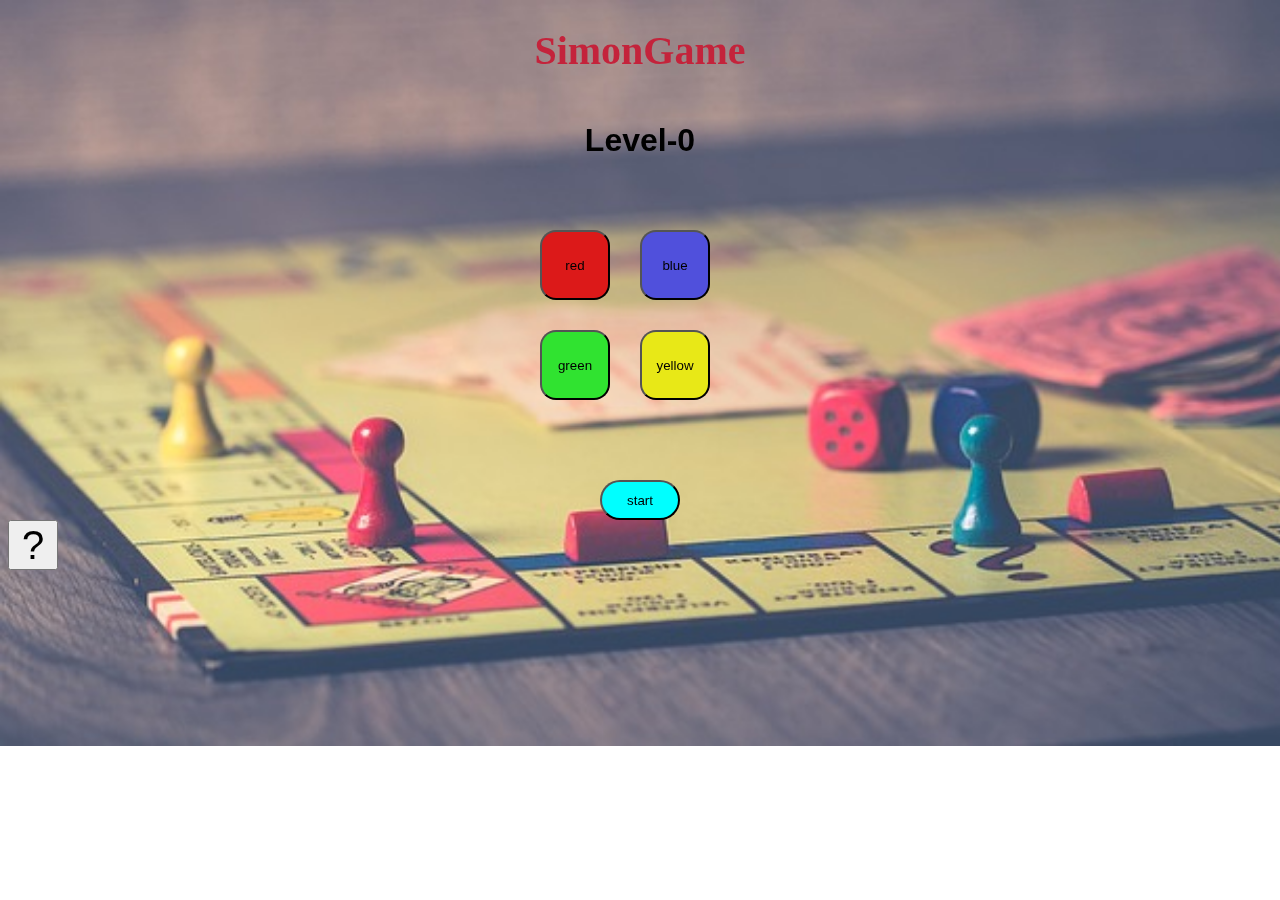
<file: index.html>
<!DOCTYPE html>
<html lang="en">
<head>
    <meta charset="UTF-8">
    <meta name="viewport" content="width=device-width, initial-scale=1.0">
    <title>SimonGame</title>
    <link href="index.css" rel="stylesheet"> 
</head>
<body id="back-ground">
    <h1 id="gamename">SimonGame</h1>
<div class="main-content">
    <h1 id="result">Level-0</h1>
    <div class="buttons-simon">
    <button id="red" onclick="red()">red</button>
    <button id="blue" onclick="blue()">blue</button>
    <button id="green" onclick="green()">green</button>
    <button id="yellow" onclick="yellow()">yellow</button>
</div>
<button id="start" onclick="start()">start</button>
</div>
<div> 
    <button id="what" onclick="questionmark()" >?</button>
    <div id="instructions" class="instructionshide">
        <ol>
        <li>Press the Start button to turn on the game. The game will start with a simple pattern.</li>
        <li>Pay attention to the pattern. Each color will light up, and there will be a sound.</li>
        <li>Remember the order in which the colors light up and the sounds play. This is the pattern you need to repeat.</li>
        <li>After the pattern finishes, it's your turn. Press the buttons in the same order as the pattern you saw and heard.</li>
        <li>If you press the right buttons in the right order, the game will show the same pattern again, but with an extra step added every time.</li>
        <li>Keep copying the pattern as it gets longer and more challenging.</li>
        <li>If you press the wrong button or forget the pattern, the game ends, and you have to start again.</li>
        <li>Keep playing and try to beat your highest score!   </li>
      </ol>
      </div>
</div>

<script src="index.js"></script>  
</body>
</html>
</file>
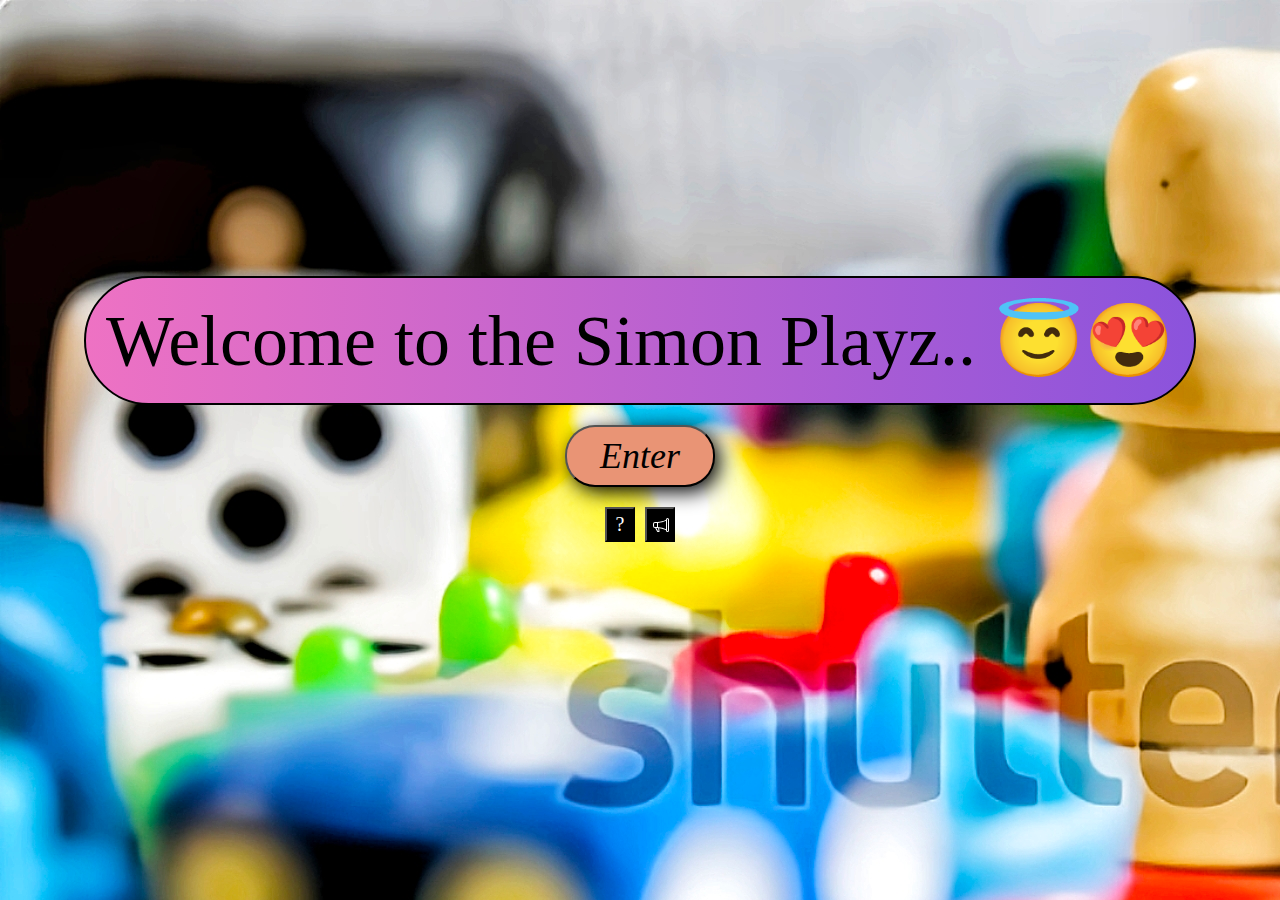
<file: simon game.html>
<title>SIMON'S GAME</title>
<head>
    <script src="https://ajax.googleapis.com/ajax/libs/jquery/3.6.4/jquery.min.js"></script>
    </head>
<body  class="total">
    <div class="welcome">
     <div class="wel">
       <div class="gradient">
            Welcome to the Simon Playz..
                    &#128519&#128525
        </div> 
     </div>   
     <button  class="button">Enter</button>
     <div class="flex1" style="display: flex;gap: 10px;">
        <button class="help">?</button>
     <button class="speaker"><svg xmlns="http://www.w3.org/2000/svg" width="16" height="16" fill="currentColor" class="bi bi-megaphone" viewBox="0 0 16 16">
        <path d="M13 2.5a1.5 1.5 0 0 1 3 0v11a1.5 1.5 0 0 1-3 0v-.214c-2.162-1.241-4.49-1.843-6.912-2.083l.405 2.712A1 1 0 0 1 5.51 15.1h-.548a1 1 0 0 1-.916-.599l-1.85-3.49a68.14 68.14 0 0 0-.202-.003A2.014 2.014 0 0 1 0 9V7a2.02 2.02 0 0 1 1.992-2.013 74.663 74.663 0 0 0 2.483-.075c3.043-.154 6.148-.849 8.525-2.199V2.5zm1 0v11a.5.5 0 0 0 1 0v-11a.5.5 0 0 0-1 0zm-1 1.35c-2.344 1.205-5.209 1.842-8 2.033v4.233c.18.01.359.022.537.036 2.568.189 5.093.744 7.463 1.993V3.85zm-9 6.215v-4.13a95.09 95.09 0 0 1-1.992.052A1.02 1.02 0 0 0 1 7v2c0 .55.448 1.002 1.006 1.009A60.49 60.49 0 0 1 4 10.065zm-.657.975 1.609 3.037.01.024h.548l-.002-.014-.443-2.966a68.019 68.019 0 0 0-1.722-.082z"/>
      </svg></button>
     </div>
    <div class="helpbox">
        HELP:-<br>
        <svg xmlns="http://www.w3.org/2000/svg" width="16" height="16" fill="currentColor" class="bi bi-arrow-right" viewBox="0 0 16 16">
            <path fill-rule="evenodd" d="M1 8a.5.5 0 0 1 .5-.5h11.793l-3.147-3.146a.5.5 0 0 1 .708-.708l4 4a.5.5 0 0 1 0 .708l-4 4a.5.5 0 0 1-.708-.708L13.293 8.5H1.5A.5.5 0 0 1 1 8z"/>
          </svg>Let's see how this game actually works&#129321.<br><hr>
          <svg xmlns="http://www.w3.org/2000/svg" width="16" height="16" fill="currentColor" class="bi bi-arrow-right" viewBox="0 0 16 16">
            <path fill-rule="evenodd" d="M1 8a.5.5 0 0 1 .5-.5h11.793l-3.147-3.146a.5.5 0 0 1 .708-.708l4 4a.5.5 0 0 1 0 .708l-4 4a.5.5 0 0 1-.708-.708L13.293 8.5H1.5A.5.5 0 0 1 1 8z"/>
          </svg>In the first round a random colour blinks and the player has to memorize the color and click on it.<br><hr>
          <svg xmlns="http://www.w3.org/2000/svg" width="16" height="16" fill="currentColor" class="bi bi-arrow-right" viewBox="0 0 16 16">
            <path fill-rule="evenodd" d="M1 8a.5.5 0 0 1 .5-.5h11.793l-3.147-3.146a.5.5 0 0 1 .708-.708l4 4a.5.5 0 0 1 0 .708l-4 4a.5.5 0 0 1-.708-.708L13.293 8.5H1.5A.5.5 0 0 1 1 8z"/>
          </svg>Once the colour is right the next successive colour blinks ,here the player has to click the previous colour and the present colour in the sequence of blink. <br><hr>
          <svg xmlns="http://www.w3.org/2000/svg" width="16" height="16" fill="currentColor" class="bi bi-arrow-right" viewBox="0 0 16 16">
            <path fill-rule="evenodd" d="M1 8a.5.5 0 0 1 .5-.5h11.793l-3.147-3.146a.5.5 0 0 1 .708-.708l4 4a.5.5 0 0 1 0 .708l-4 4a.5.5 0 0 1-.708-.708L13.293 8.5H1.5A.5.5 0 0 1 1 8z"/>
          </svg>After every successive right attempt a random colour blinks and the player has to click all the colours from the start that he remembers in the correct sequence.<br><hr>
          <svg xmlns="http://www.w3.org/2000/svg" width="16" height="16" fill="currentColor" class="bi bi-arrow-right" viewBox="0 0 16 16">
            <path fill-rule="evenodd" d="M1 8a.5.5 0 0 1 .5-.5h11.793l-3.147-3.146a.5.5 0 0 1 .708-.708l4 4a.5.5 0 0 1 0 .708l-4 4a.5.5 0 0 1-.708-.708L13.293 8.5H1.5A.5.5 0 0 1 1 8z"/>
          </svg>If a wrong attempt is detected the game will stop &#129319 and the game can be restarted by pressing the start button.<br><hr>
          <svg xmlns="http://www.w3.org/2000/svg" width="16" height="16" fill="currentColor" class="bi bi-arrow-right" viewBox="0 0 16 16">
            <path fill-rule="evenodd" d="M1 8a.5.5 0 0 1 .5-.5h11.793l-3.147-3.146a.5.5 0 0 1 .708-.708l4 4a.5.5 0 0 1 0 .708l-4 4a.5.5 0 0 1-.708-.708L13.293 8.5H1.5A.5.5 0 0 1 1 8z"/>
          </svg>Thank you ,hope you have fun &#128519....  <br><hr>
          

    </div>
</div>

  <div class="simon">
    <img class="arrow" src="arrow.jpeg">
    <button class="help1">?</button>
    <div class="helpbox1">
        HELP:-<br>
        <svg xmlns="http://www.w3.org/2000/svg" width="16" height="16" fill="currentColor" class="bi bi-arrow-right" viewBox="0 0 16 16">
            <path fill-rule="evenodd" d="M1 8a.5.5 0 0 1 .5-.5h11.793l-3.147-3.146a.5.5 0 0 1 .708-.708l4 4a.5.5 0 0 1 0 .708l-4 4a.5.5 0 0 1-.708-.708L13.293 8.5H1.5A.5.5 0 0 1 1 8z"/>
          </svg>Let's see how this game actually works&#129321.<br><hr>
          <svg xmlns="http://www.w3.org/2000/svg" width="16" height="16" fill="currentColor" class="bi bi-arrow-right" viewBox="0 0 16 16">
            <path fill-rule="evenodd" d="M1 8a.5.5 0 0 1 .5-.5h11.793l-3.147-3.146a.5.5 0 0 1 .708-.708l4 4a.5.5 0 0 1 0 .708l-4 4a.5.5 0 0 1-.708-.708L13.293 8.5H1.5A.5.5 0 0 1 1 8z"/>
          </svg>In the first round a random colour blinks and the player has to memorize the color and click on it.<br><hr>
          <svg xmlns="http://www.w3.org/2000/svg" width="16" height="16" fill="currentColor" class="bi bi-arrow-right" viewBox="0 0 16 16">
            <path fill-rule="evenodd" d="M1 8a.5.5 0 0 1 .5-.5h11.793l-3.147-3.146a.5.5 0 0 1 .708-.708l4 4a.5.5 0 0 1 0 .708l-4 4a.5.5 0 0 1-.708-.708L13.293 8.5H1.5A.5.5 0 0 1 1 8z"/>
          </svg>Once the colour is right the next successive colour blinks ,here the player has to click the previous colour and the present colour in the sequence of blink. <br><hr>
          <svg xmlns="http://www.w3.org/2000/svg" width="16" height="16" fill="currentColor" class="bi bi-arrow-right" viewBox="0 0 16 16">
            <path fill-rule="evenodd" d="M1 8a.5.5 0 0 1 .5-.5h11.793l-3.147-3.146a.5.5 0 0 1 .708-.708l4 4a.5.5 0 0 1 0 .708l-4 4a.5.5 0 0 1-.708-.708L13.293 8.5H1.5A.5.5 0 0 1 1 8z"/>
          </svg>After every successive right attempt a random colour blinks and the player has to click all the colours from the start that he remembers in the correct sequence.<br><hr>
          <svg xmlns="http://www.w3.org/2000/svg" width="16" height="16" fill="currentColor" class="bi bi-arrow-right" viewBox="0 0 16 16">
            <path fill-rule="evenodd" d="M1 8a.5.5 0 0 1 .5-.5h11.793l-3.147-3.146a.5.5 0 0 1 .708-.708l4 4a.5.5 0 0 1 0 .708l-4 4a.5.5 0 0 1-.708-.708L13.293 8.5H1.5A.5.5 0 0 1 1 8z"/>
          </svg>If a wrong attempt is detected the game will stop &#129319 and the game can be restarted by pressing the start button.<br><hr>
          <svg xmlns="http://www.w3.org/2000/svg" width="16" height="16" fill="currentColor" class="bi bi-arrow-right" viewBox="0 0 16 16">
            <path fill-rule="evenodd" d="M1 8a.5.5 0 0 1 .5-.5h11.793l-3.147-3.146a.5.5 0 0 1 .708-.708l4 4a.5.5 0 0 1 0 .708l-4 4a.5.5 0 0 1-.708-.708L13.293 8.5H1.5A.5.5 0 0 1 1 8z"/>
          </svg>Thank you ,hope you have fun &#128519....  <br><hr>
          

    </div>
    <div style="display: flex;flex-direction: column;" class="flex">
        <div style="display: flex;flex-direction: row;justify-content: center;align-items: center;" class="level">
            <div class="level0">Level :</div>
            <div class="level1">0</div>
        </div>
        <div class="grid">
        <button onclick="clickedblue()" class="blue help" style="background-color: blue;"></button>
        <button onclick="clickedred()" class="red help" style="background-color: red;"></button>
        <button onclick="clickedgreen()" class="green help" style="background-color:  rgb(103, 213, 103);"></button>
        <button onclick="clickedyellow()" class="yellow help" style="background-color: yellow;"></button>
       
    
    </div>
    
    <div class="wood">

        <button class="startbutton" onclick="start()">Start</button>
        <div class="display">Let's begin...</div>
        <div class="score1" style="display: inline-flex;flex-direction: row;"> SCORE :  <div class="score"> 0</div></div>
    </div>
    </div>
  </div>  

</body>
<style>
    @media(max-width:600px) {
    
    .level{
        color: white;
        font-size: 30px;
        background-color: black;
        font-family:Verdana, Geneva, Tahoma, sans-serif;
        height: 100px;
        width: 300px;
        border-radius: 30px;
    }
     
    .flex1{
        flex-direction: column;
    }
    .wood{
        display: inline-flex;
        gap: 10px;
        padding: 10px;
        flex-direction:column ;
        color:white;
        font-family:'Trebuchet MS', 'Lucida Sans Unicode', 'Lucida Grande', 'Lucida Sans', Arial, sans-serif;
        text-align: center;
        align-items: center;
        font-size: 340%;
        width: 70%;
        height: 300px;
        background-image: url(wooden\ back.jpg);
    }
    .help1{
        height: 40px;
        width: 40px;
        vertical-align: top;
        font-size: 20px;
        color: white;
        background-color: black;
    }
    .arrow{
        height: 40px;
        width: 40px;
        justify-content: center;
        margin-left:100px ;
    }
    .helpbox{
        color: white;
        overflow: auto;
        background-color: black;
        width:50%;
        height: 100%;
        padding: 20px;
        font-size: 20px;
        border: 2px solid white;
        
    }
    .helpbox1{
        color: white;
        overflow: auto;
        background-color: black;
        width:50%;
        font-family: Verdana, Geneva, Tahoma, sans-serif;
        height: 400px;
        padding: 20px;
        font-size: 20px;
        border: 2px solid white;
    }
    .speaker{
        width: 30px;
        height:35px;
        font-family:Verdana, Geneva, Tahoma, sans-serif;
        color:white;
        font-size: 20px;
        background-color: black;
        cursor: pointer;
    }
    .speaker:hover{
        background-color: rgb(97, 90, 90);
        box-shadow: 5px 3px 10px;
    }
    .speaker:active{
        background-color: white;
        color: black;
    }
    .help{
        width: 30px;
        height:35px;
        font-family:Verdana, Geneva, Tahoma, sans-serif;
        color:white;
        font-size: 20px;
        background-color: black;
        cursor: pointer;
    }
    .help:hover,.help1:hover,.arrow:hover{
        background-color: rgb(97, 90, 90);
        box-shadow: 5px 3px 10px;
    }
    .help:active,.help1:active,.arrow:active{
        background-color: white;
        color: black;
    }
    .audio{
       opacity: 0;
    }
    .button{
        height: 10%;
        width: 150px;
        border-radius: 30px;
        font-size: 50%;
        font-style: oblique;
        font-family:Arial, Helvetica, sans-serif;
        background-color: rgb(233, 148, 117);
        cursor: pointer;
        box-shadow: 5px 5px 20px;
        transition:box-shadow 0.2s,font-size 0.2s,height 0.2s,width 0.2s ;
        
    }
    .button:hover{
        box-shadow: 7px 7px 10px;
        font-size:60% ;
        height: 11%;
        width: 155px;
    }
    .button:active{
        background-color: rgb(225, 111, 69);
        border:1px solid white;

    }
    .wel{
        border:2px solid black;
        border-radius: 80px;
        padding: 20px;
        transition: color 1s,font-size 1s;
        
    }
    .wel:hover{
        color: white;
        font-size:110% ;
    }
    .welcome{
        margin-top:100px ;
        display: flex;
        flex-direction: column;
        gap: 20px;
        align-items: center;
        text-align: justify;
        vertical-align: middle;
        font-size: 450%;
        height: 70%;
        justify-content: center;
        font-family:Verdana, Geneva, Tahoma, sans-serif;
        color: black;
        
        
        
    }
    .failurecase{
        background-color: red;
        font-family:Arial, Helvetica, sans-serif;
        font-weight: 900;
    }
    .successcase{
        background-color: rgb(78, 208, 78);
        font-family:Arial, Helvetica, sans-serif;
        font-weight: 900;
    }
    .total {
        background-image: url(IMG_20230920_163412.jpg);
        }
        .wel {
    background: linear-gradient(270deg, #ff0000, #eeff00, #00ff2b, #00fff6, #0027ff, #ee72c3);
    background-size: 1200% 1200%;

    -webkit-animation: AnimationName 15s ease infinite;
    -moz-animation: AnimationName 15s ease infinite;
    animation: AnimationName 15s ease infinite;
}

@-webkit-keyframes AnimationName {
    0%{background-position:0% 50%}
    50%{background-position:100% 50%}
    100%{background-position:0% 50%}
}
@-moz-keyframes AnimationName {
    0%{background-position:0% 50%}
    50%{background-position:100% 50%}
    100%{background-position:0% 50%}
}
@keyframes AnimationName {
    0%{background-position:0% 50%}
    50%{background-position:100% 50%}
    100%{background-position:0% 50%}
}


.display{
       
        padding-top: 15px;
        height: 100px;
        width: 500px;
        border-radius: 30px;
        font-family:Cambria, Cochin, Georgia, Times, 'Times New Roman', serif;
        text-align: center;
        align-items: center;
        
    }
    .startbutton{
        display: block;
        background-color:rgb(0, 0, 0);
        height: 60px;
        width: 100px;
        font-size: 2rem;
        padding: 5px;
        color: white;
        font-family:Verdana, Geneva, Tahoma, sans-serif;    
        font-style: oblique;
        font-weight: 800;
        border-radius: 10px;
        margin: 0% 45%;
        transition:box-shadow 0.2s ;
    }
    .startbutton:hover{
        cursor: pointer;
        box-shadow: 5px 5px 10px white;
    }
    .startbutton:active{
        cursor: pointer;
        background-color: white;
        color: black;
        box-shadow: 5px 5px 10px white;
    }
    .flex{
        display: flex;
        align-items: center;
        text-align: center;
        justify-content: center;
        margin: 5%;
        flex-wrap: wrap;
        gap: 20px;
    }
    .grid{
        display: grid;
        grid-template-columns: 50% 50%;
        grid-template-rows: 50% 50%;
        gap: 10px;
        border: 3px solid black;
        padding :5%;
        border-radius: 50%;
        background-color: black;
        border: 2px solid white;
    
    }
    .grid>*{
        border: 2px solid  black;
        
    }
    .grid>*:active{
        opacity: 0.5;
    }
    .blue,.red,.green,.yellow{
        height: 200px;
        width:200px;
        cursor: pointer;
        border-radius: 60px;
        transition: box-shadow 0.2s;
    }
    .blue:active,.red:active,.green:active,.yellow:active{
        opacity: 0.5;
        border-style: dashed;       
    }
    



    .blink{
        opacity:0.2;
        border:4px solid white;
    } 
}




.level{
        color: white;
        font-size: 30px;
        background-color: black;
        font-family:Verdana, Geneva, Tahoma, sans-serif;
        height: 100px;
        width: 300px;
        border-radius: 30px;
    }
    .score1{
        font-family:cursive;
    }
    
    .wood{
        display: inline-flex;
        gap: 10px;
        padding: 10px;
        flex-direction:column ;
        color:white;
        font-family:'Trebuchet MS', 'Lucida Sans Unicode', 'Lucida Grande', 'Lucida Sans', Arial, sans-serif;
        text-align: center;
        align-items: center;
        font-size: 340%;
        width: 70%;
        height: 300px;
        background-image: url(wooden\ back.jpg);
    }
    .help1{
        height: 40px;
        width: 40px;
        vertical-align: top;
        font-size: 20px;
        color: white;
        background-color: black;
    }
    .arrow{
        height: 40px;
        width: 40px;
        justify-content: center;
        margin-left:100px ;
    }
    .helpbox{
        color: white;
        overflow: auto;
        background-color: black;
        width:50%;
        height: 100%;
        padding: 20px;
        font-size: 20px;
        border: 2px solid white;
        
    }
    .helpbox1{
        color: white;
        overflow: auto;
        background-color: black;
        width:50%;
        height: 400px;
        padding: 20px;
        font-size: 20px;
        font-family: cursive;
        border: 2px solid white;
    }
    .speaker{
        width: 30px;
        height:35px;
        font-family: cursive;
        color:white;
        font-size: 20px;
        background-color: black;
        cursor: pointer;
    }
    .speaker:hover{
        background-color: rgb(97, 90, 90);
        box-shadow: 5px 3px 10px;
    }
    .speaker:active{
        background-color: white;
        color: black;
    }
    .help{
        width: 30px;
        height:35px;
        font-family: cursive;
        color:white;
        font-size: 20px;
        background-color: black;
        cursor: pointer;
    }
    .help:hover,.help1:hover,.arrow:hover{
        background-color: rgb(97, 90, 90);
        box-shadow: 5px 3px 10px;
    }
    .help:active,.help1:active,.arrow:active{
        background-color: white;
        color: black;
    }
    .audio{
       opacity: 0;
    }
    .button{
        height: 10%;
        width: 150px;
        border-radius: 30px;
        font-size: 50%;
        font-style: oblique;
        font-family: cursive;
        background-color: rgb(233, 148, 117);
        cursor: pointer;
        box-shadow: 5px 5px 20px;
        transition:box-shadow 0.2s,font-size 0.2s,height 0.2s,width 0.2s ;
        
    }
    .button:hover{
        box-shadow: 7px 7px 10px;
        font-size:60% ;
        height: 11%;
        width: 155px;
    }
    .button:active{
        background-color: rgb(225, 111, 69);
        border:1px solid white;

    }
    .wel{
        border:2px solid black;
        border-radius: 80px;
        padding: 20px;
        transition: color 1s,font-size 1s;
        
    }
    .wel:hover{
        color: white;
        font-size:110% ;
    }
    .welcome{
        margin-top:100px ;
        display: flex;
        flex-direction: column;
        gap: 20px;
        align-items: center;
        text-align: justify;
        vertical-align: middle;
        font-size: 450%;
        height: 70%;
        justify-content: center;
        font-family: cursive;
        color: black;
        
        
        
    }
    .failurecase{
        background-color: red;
        font-family: cursive;
        font-weight: 900;
    }
    .successcase{
        background-color: rgb(78, 208, 78);
        font-family: cursive;
        font-weight: 900;
    }
    .total {
        background-image: url(IMG_20230920_163412.jpg);
        }
        .wel {
    background: linear-gradient(270deg, #ff0000, #eeff00, #00ff2b, #00fff6, #0027ff, #ee72c3);
    background-size: 1200% 1200%;

    -webkit-animation: AnimationName 15s ease infinite;
    -moz-animation: AnimationName 15s ease infinite;
    animation: AnimationName 15s ease infinite;
}

@-webkit-keyframes AnimationName {
    0%{background-position:0% 50%}
    50%{background-position:100% 50%}
    100%{background-position:0% 50%}
}
@-moz-keyframes AnimationName {
    0%{background-position:0% 50%}
    50%{background-position:100% 50%}
    100%{background-position:0% 50%}
}
@keyframes AnimationName {
    0%{background-position:0% 50%}
    50%{background-position:100% 50%}
    100%{background-position:0% 50%}
}


.display{
       
        padding-top: 15px;
        height: 100px;
        width: 500px;
        border-radius: 30px;
        font-family:cursive;
        text-align: center;
        align-items: center;
        
    }
    .startbutton{
        display: block;
        background-color:rgb(0, 0, 0);
        height: 60px;
        width: 100px;
        font-size: 2rem;
        padding: 5px;
        color: white;
        font-family:cursive;    
        font-style: oblique;
        font-weight: 800;
        border-radius: 10px;
        margin: 0% 45%;
        transition:box-shadow 0.2s ;
    }
    .startbutton:hover{
        cursor: pointer;
        box-shadow: 5px 5px 10px white;
    }
    .startbutton:active{
        cursor: pointer;
        background-color: white;
        color: black;
        box-shadow: 5px 5px 10px white;
    }
    .flex{
        display: flex;
        align-items: center;
        text-align: center;
        justify-content: center;
        margin: 5%;
        flex-wrap: wrap;
        gap: 20px;
    }
    .grid{
        display: grid;
        grid-template-columns: 50% 50%;
        grid-template-rows: 50% 50%;
        gap: 10px;
        border: 3px solid black;
        padding :5%;
        border-radius: 50%;
        background-color: black;
        border: 2px solid white;
    
    }
    .grid>*{
        border: 2px solid  black;
        
    }
    .grid>*:active{
        opacity: 0.5;
    }
    .blue,.red,.green,.yellow{
        height: 200px;
        width:200px;
        cursor: pointer;
        border-radius: 60px;
        transition: box-shadow 0.2s;
    }
    .blue:active,.red:active,.green:active,.yellow:active{
        opacity: 0.5;
        border-style: dashed;       
    }
    



    .blink{
        opacity:0.2;
        border:4px solid white;
    }
</style>


<script>
   


    $(".helpbox").hide()
    $(".simon").hide()
    $(".help").click(function(){
        $(".helpbox").toggle("show");
        
    })
    $(".helpbox1").hide();
    $(".help1").click(function(){
        $(".helpbox1").toggle("show");
        
    })
    $(".button").click(function(){
        
        $(".welcome").slideToggle();
        var audio=new Audio("click.mp3")
        audio.play();
        setTimeout(function(){
            $(".simon").toggle("show");
        },1000)
   
    })

    $(".arrow").click(function(){
        var audio=new Audio("click.mp3")
        audio.play();

        setTimeout(function(){
            $(".welcome").slideToggle();
        
        },500);
        $(".simon").slideUp("show")
    })

    $(".help").click(function(){
        var audiio = new Audio("bubblesound.wav")
        audiio.play();
    })
    $(".speaker").click(function(){
        var audiio = new Audio("entrance.mp3")
        audiio.play();
    })


        j=1;
        k=0;
        const arr=[]
        const clicked=[]
   game();
   
   function game(){
        
        blink(arr);
        
      
   }
        function clickedblue(){
            clicked.push("1");
            
            check();
        
            
        }
        function clickedred(){
            clicked.push("2");  
            check();
        
        }
        function clickedgreen(){
            clicked.push("3"); 
            check();  
        
        }
        function clickedyellow(){
            clicked.push("4"); 
            check();
            
            
        }




        function check(){
            if(clicked.length==j)
            {
                rightcheck();
            }
        }


        function rightcheck(){
            flag=1;
            for(a=0;a<j;a++){
                if(arr[a]!=clicked[a]){
                    flag=0;
                    break;
                }
            }
            if(flag==1)
            {
                setTimeout(right,500);
            }
            else {
                setTimeout(wrong,500);
            }
        }





        function right(){
            $(".level1").html(j)
            $(".score").html(j*5)
            var audio=new Audio("congrats.wav")
            audio.play();
            if(j%8==0){
                $(".display").html("Super!!")
            }
            else if(j%8==1){
                $(".display").html("Awesome!!")
            }
            else if(j%8==2){
                $(".display").html("Keep going!!!")
            }
            else if(j%8==3){
                $(".display").html("Cheers!!!")
            }
            else if(j%8==4){
                $(".display").html("Mastered!!!")
            }
            else if(j%8==5){
                $(".display").html("Professional!!!")
            }
            else if(j%8==6){
                $(".display").html("Vintage!!!")
            }
            else if(j%8==7){
                $(".display").html("Game changer!!!")
            }
            
            $(".display").addClass("successcase")
            for(p=0;p<j;p++)
                clicked.pop()
            j++;
            blink(arr);
            

            function clickedblue(){
            clicked.push("1");
            check();
            }
            function clickedred(){
            clicked.push("2");  
            check();
            }
            function clickedgreen(){
            clicked.push("3"); 
            check();  
            }
            function clickedyellow(){
            clicked.push("4"); 
            check();       
            }
            await();
        }

        function wrong(){
            var audio=new Audio("lost.mp3")
            audio.play();
            $(".score").html("0")
            $(".display").html("Oops,you lost!!")
            $(".display").removeClass("successcase")
            $(".display").addClass("failurecase")
            setTimeout(function(){
                $(".display").html("Press start!!")
                $(".level1").html("0")
                $(".score").html("0")
                },2000)
                for(p=0;p<j;p++)
                    clicked.pop();
        }
   function blink(arr){
            
            arr.push(Math.floor(Math.random()*4)+1)
                
                if(arr[k]==1){{
                    blueblink();
                }}
                    
                if(arr[k]==2){
                    redblink();
                }
                    
                if(arr[k]==3){
                    greenblink();
                }
                    
                if(arr[k]==4){
                    yellowblink();
                } 
                k++;
            
    
            function blueblink(){
                $(".blue").addClass("blink");
                setTimeout(function(){
                    $(".blue").removeClass("blink")
                },1000)
            }
    
            function redblink(){
                $(".red").addClass("blink");
                setTimeout(function(){
                    $(".red").removeClass("blink")
                },1000)
            }
    
            function greenblink(){
                $(".green").addClass("blink");
                setTimeout(function(){
                    $(".green").removeClass("blink")
                },1000)
            }
    
            function yellowblink(){
                $(".yellow").addClass("blink");
                setTimeout(function(){
                    $(".yellow").removeClass("blink")
                },1000)
            }
            return arr;
            }
    function start(){
        $(".score").html("0")
        var audio=new Audio("bubblesound.wav")
            audio.play();
            
            $(".display").removeClass("successcase")
        $(".display").removeClass("failurecase")
        $(".display").html("Let's begin...")
        $(".level1").html("0")
        
        j=1;
        k=0;
        const arr=[]
        const clicked=[]
        game();
    }
</script>
</file>
<file: index.css>
body {
    background-image: url(dice.jpg);
    background-repeat: no-repeat;
    background-size: cover; /* or contain, or specify a fixed size */
    filter: blur(0.3px); /* Apply a blur effect to the background */
}
#gamename{
    text-align: center;
    color: rgb(196, 35, 59);
    font-weight:bolder;
    font-size: 40px;
}
#result{
   font-family:'Gill Sans', 'Gill Sans MT', Calibri, 'Trebuchet MS', sans-serif;
   
}
.buttons-simon{
    display: grid;
    grid-template-rows: 100px 100px;
    grid-template-columns: 100px 100px;
}
.buttons-simon>*{
    border-radius: 1rem;
}
.flip-horizontal {
    transform: scaleX(-1);
}
.main-content{
    display: flex;
    justify-content: center;
    align-items: center;
    flex-direction: column;
    gap: 50px;
}
#blue{
    background-color: rgb(80, 80, 220);
    width: 70px;
    height: 70px;
}
#green{
    background-color: rgb(48, 227, 48);
    width: 70px;
    height: 70px;

}
#red{
    background-color: rgb(220, 25, 25);
    width: 70px;
    height: 70px;
}
#yellow{
    background-color: rgb(232, 232, 23);
    width: 70px;
    height: 70px;
}
#start{
    background-color: aqua;
    border-radius: 2rem;
    width: 80px;
    height: 40px;

}

@keyframes blink {
    0% { opacity: 1; }
    50% { opacity: 0; }
    100% { opacity: 1; }
}
.blink{
    animation: blink 0.8s;
}
back-ground{
    background-color: black;
}
#what{
    font-size: 40px;
    width: 50px;
    height: 50px;
}
#instructions{
}
.instructionshide{
    visibility: hidden;
}
.instructionsvis{
    background-color: white;
    font-weight: 700;
    width: 600px;
    visibility: visible;  
    max-height: 500px;
    transition: max-height 0.9s ease;

}
</file>
